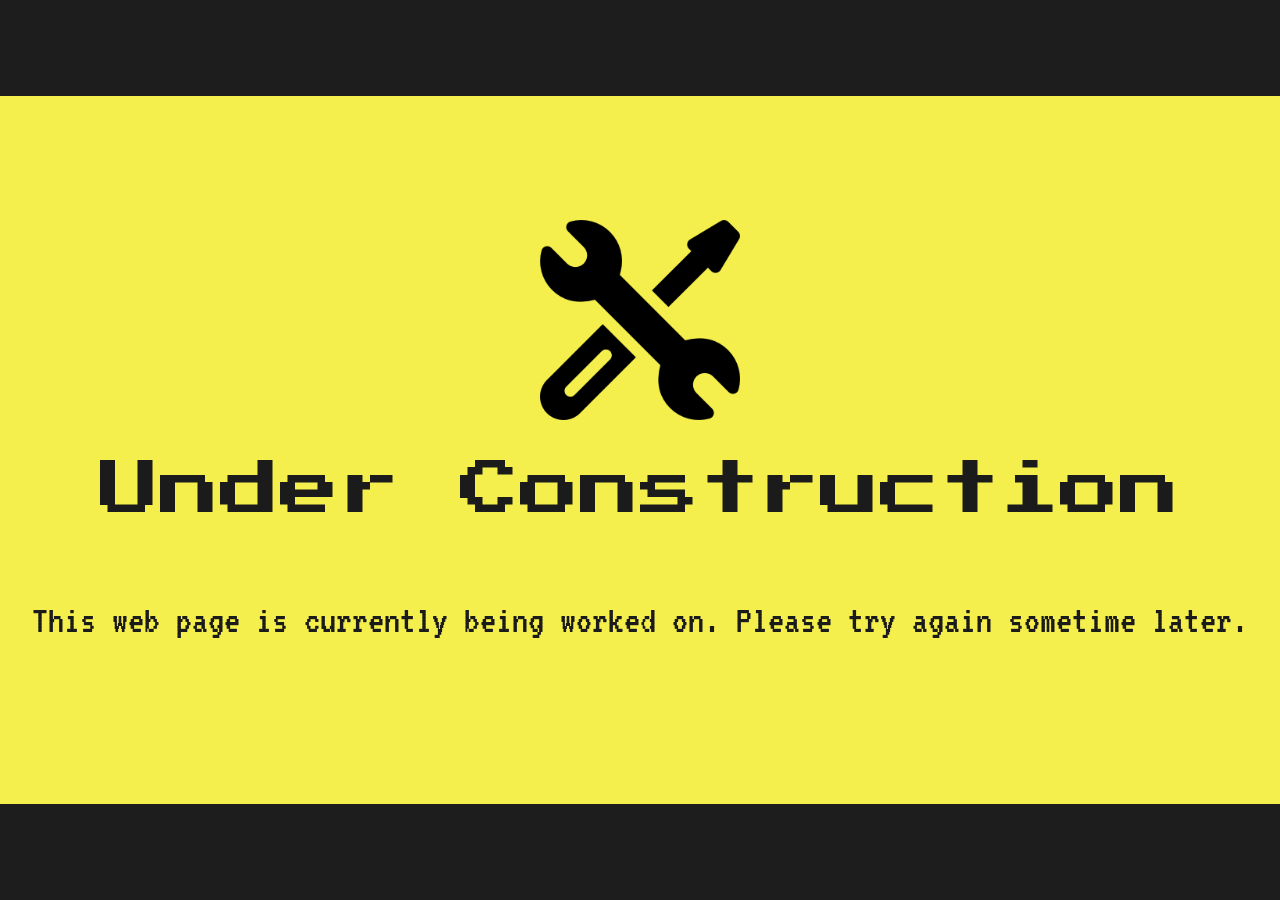
<file: index.html>
<!DOCTYPE html>
<html lang="en">

<head>
    <meta charset="UTF-8">
    <meta name="viewport" content="width=device-width, initial-scale=1.0">
    <title>Under Construction</title>
    <link rel="preconnect" href="https://fonts.googleapis.com">
    <link rel="preconnect" href="https://fonts.gstatic.com" crossorigin>
    <link href="https://fonts.googleapis.com/css2?family=Press+Start+2P&family=VT323&display=swap" rel="stylesheet">
    <link rel="icon" type="image/png" href="assets/favi.png">
    <style>
        .vt323-regular {
            font-family: "VT323", monospace;
            font-weight: 400;
            font-style: normal;
        }

        .press-start-2p-regular {
            font-family: "Press Start 2P", system-ui;
            font-weight: 400;
            font-style: normal;
        }

        .block {
            height: 6rem;
            background-color: #1d1d1d;
            width: 100vw;
            position: fixed;
        }
    </style>
</head>

<body style="background-color:#f5ef4e; width: 100vw; height: 100vh; padding: 0; margin: 0; position: relative">

    <nav class="block" style="top:0;"></nav>
    <div
        style="width: 100vw; height: 100vh; display: flex; flex-direction: column; align-items: center; justify-content: center;">
        <img src="assets/construct.png" alt="Not working" style="height: 200px; width: 200px;">
        <h1 class="press-start-2p-regular" style="color: #1b1b1b;font-size:60px;">Under Construction</h1>
        <p class="vt323-regular" style="color:#1b1b1b; font-size:40px;">This web page is currently being worked on.
            Please try again sometime later.</p>
    </div>
    <footer class="block" style="bottom:0;"></footer>
</body>

</html>
</file>
